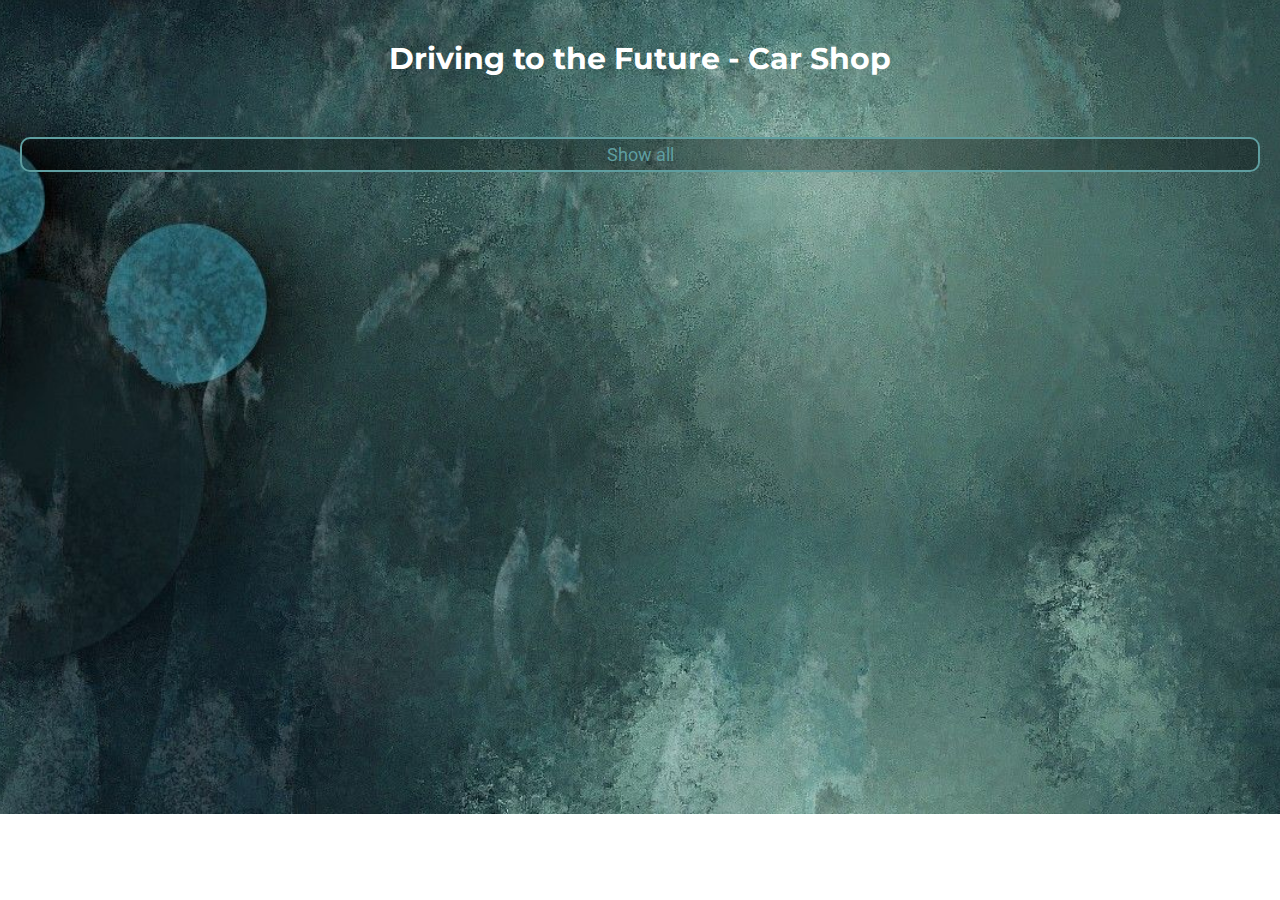
<file: index.html>
<!DOCTYPE html>
<html lang="en">
<head>
    <meta charset="UTF-8">
    <title>Car Shop</title>
    <meta name="viewport" content="width=device-width, initial-scale=1.0">
    <link rel="stylesheet" href="css/minifystyle.css">
    <link href="https://fonts.googleapis.com/css?family=Montserrat|Roboto" rel="stylesheet">
</head>
<body>
    <div class="drip"></div>
    <h1>Driving to the Future - Car Shop</h1>
    <nav id="categories-nav"><a href="index.html">Show all</a></nav>
    <main>
        <template id="car-template">
            <article>
                <img src="" alt="">
                <h2> Car Name</h2>
                <p class="year"><strong>Year:</strong> <span></span></p>
                <p class="horse-power"><strong>Horse Power: </strong> <span></span></p>
                <p class="price"><strong>Price:</strong> <span></span> $ </p>
                <a href="">Show Details</a>
            </article>
        </template>
    </main>
    <script src="js/shared.js"></script>
    <script src="js/minifyindex.js"></script>
</body>
</html>
</file>
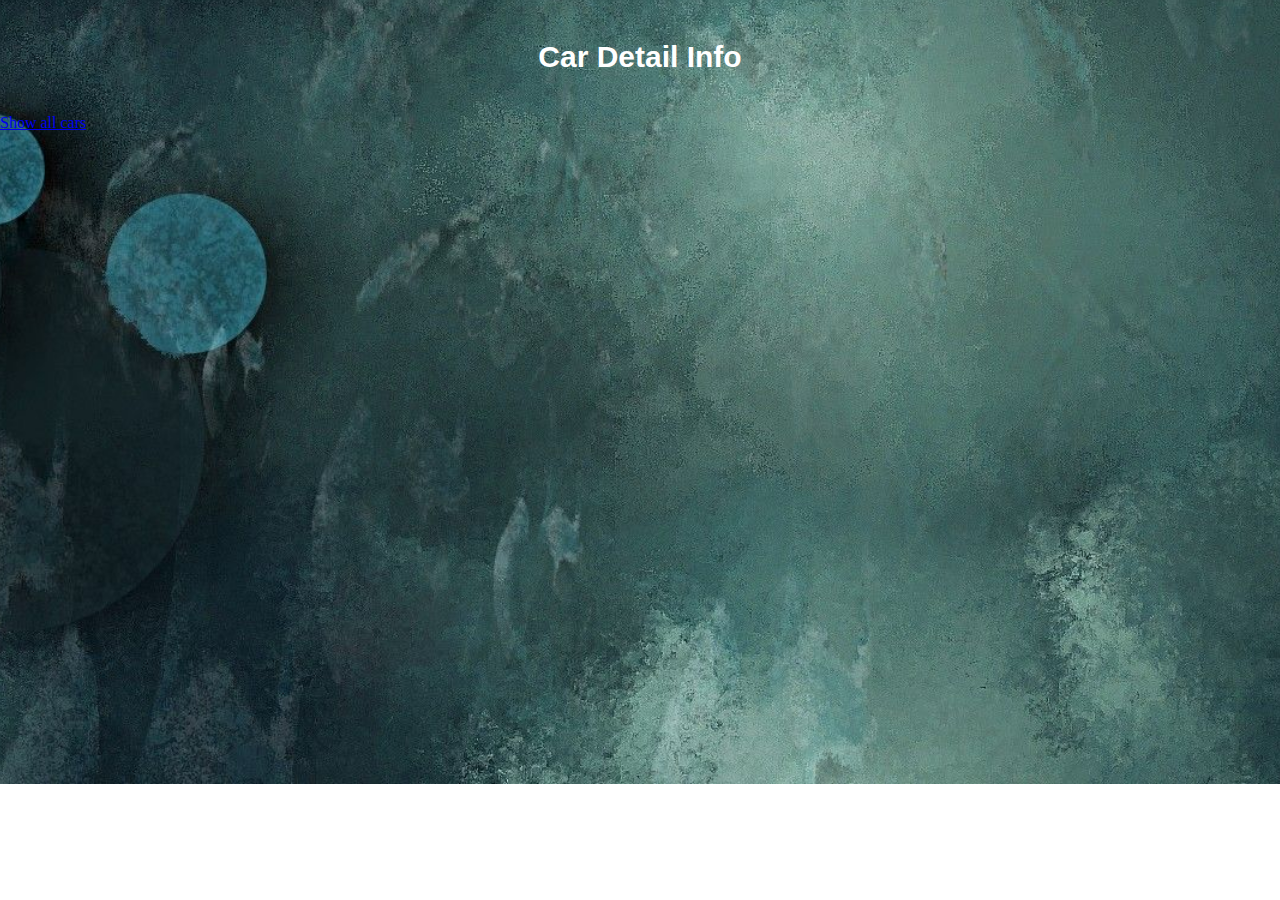
<file: detail.html>
<!DOCTYPE html>
<html lang="en">
<head>
    <meta charset="UTF-8">
    <title>Subpage</title>
    <meta name="viewport" content="width=device-width, initial-scale=1.0">
    <link rel="stylesheet" href="css/style.css">
</head>
<body>
    <div class="drip"></div>
    <h1>Car Detail Info</h1>
    <a href="index.html">Show all cars</a>
    <main>
        <template id="detail-template">
            <article>
                <header>
                    <img class="largeImg" src="" alt="car">
                    <h2> Car Name</h2>
                    <div class="body"></div>
                    <p class="year"><strong>Year:</strong> <span></span></p>
                    <p class="color"><strong>Color:</strong> <span></span></p>
                    <p class="horse-power"><strong>Horse Power (Net @ RPM):</strong> <span></span></p>
                    <p class="engine"><strong>Engine:</strong> <span></span></p>
                    <p class="price"><strong>Price:</strong> <span></span> $ </p>
                </header>
                <div class="video"></div>
            </article>
        </template>
    </main>
    <script src="js/shared.js"></script>
    <script src="js/detail.js"></script>
</body>
</html>
</file>
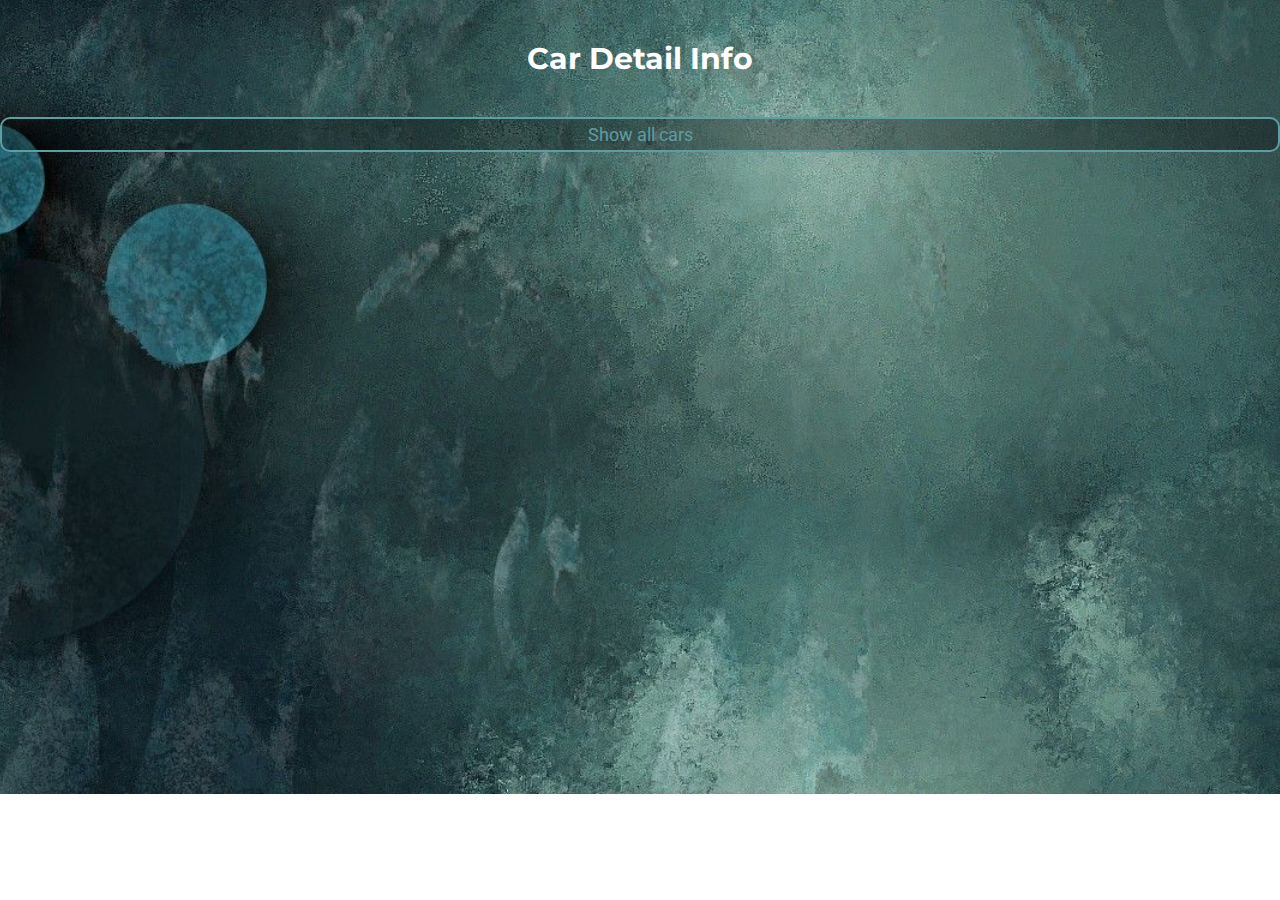
<file: details.html>
<!DOCTYPE html>
<html lang="en">
<head>
    <meta charset="UTF-8">
    <title>Subpage</title>
    <meta name="viewport" content="width=device-width, initial-scale=1.0">
    <link rel="stylesheet" href="css/minifystyle.css">
    <link href="https://fonts.googleapis.com/css?family=Montserrat|Roboto" rel="stylesheet">
</head>
<body>
    <div class="drip"></div>
    <h1>Car Detail Info</h1>
    <a class="detail-a" href="index.html">Show all cars</a>
    <main class="main-detail">
        <template id="detail-template">
            <article class="article-detail">
                <h2 class="h2-detail">Car Name</h2>
                <img class="img-detail" src="" alt="car">
                <div class="body"></div>
                <p class="year p-detail"><strong>Year:</strong> <span></span></p>
                <p class="color p-detail"><strong>Color:</strong> <span></span></p>
                <p class="horse-power p-detail"><strong>Horse Power (Net @ RPM):</strong> <span></span></p>
                <p class="engine p-detail"><strong>Engine:</strong> <span></span></p>
                <p class="price p-detail"><strong>Price:</strong> <span></span> $ </p>
                <div class="video"></div>
            </article>
        </template>
    </main>
    <script src="js/shared.js"></script>
    <script src="js/minifydetail.js"></script>
</body>
</html>
</file>
<file: css/minifystyle.css>
*,body{margin:0}h1,h2{font-family:Montserrat,sans-serif;text-align:center}.video,a:hover{opacity:.5}*,.drip:after{box-sizing:border-box}*{width:100%}body{background:url(../images/bj5.jpg) center no-repeat;background-size:180%}h1{font-size:30px;color:#fff;padding:40px}h2{font-size:20px;padding-bottom:20px;padding-top:20px}p{font-family:Roboto,sans-serif;padding:5px 30px;font-size:16px}#categories-nav a,.detail-a{font-family:Roboto,sans-serif;font-size:18px;text-decoration:none;color:#5f9ea0;text-align:center}#categories-nav{display:flex;flex-direction:row;justify-content:space-between}#categories-nav a{border-radius:10px;border:2px solid #5f9ea0;padding:5px;margin:20px;background-color:rgba(0,0,0,.3)}article a{font-family:Roboto,sans-serif;text-decoration:none;padding:10px;text-align:center;border-radius:10px;color:#5f9ea0;border:2px solid #5f9ea0;width:70%;justify-self:center;margin:20px 0}.detail-a,article{border-radius:10px;display:grid}.video,img{width:100%}article{align-items:center;background-color:#fff;padding:10px;box-shadow:3px 3px 10px #000;min-width:150px}main{display:grid;grid-template-columns:repeat(auto-fill,minmax(15%,25%));grid-gap:30px;justify-content:center;padding:70px}img{overflow:hidden}.detail-a{border:2px solid #5f9ea0;padding:5px;background-color:rgba(0,0,0,.3);justify-content:center}.article-detail .p-detail,.video{background-color:rgba(95,158,160,.5)}.main-detail{display:grid;grid-template-columns:1fr}.article-detail{display:grid;grid-template-columns:1fr 1fr;grid-template-rows:repeat(8,auto);grid-gap:20px;padding:30px}.article-detail .h2-detail{grid-column:1/3;grid-row:1/2}.img-detail{grid-column:1/2;grid-row:2/8}.body p{padding:0}.article-detail .p-detail{border-radius:10px}.video{grid-column:1/3;grid-row:8/9;text-align:center;padding:20px}.drip:after,.drip:before{position:absolute;content:'';opacity:0}.drip{width:200px;height:250px;display:flex;flex-wrap:wrap;justify-content:center;margin:auto;position:absolute;left:42%;top:50%}.drip:before{left:92.5px;top:0;width:15px;height:15px;background-color:#fff;border-radius:50%;animation:drip 4s ease infinite}.drip:after{bottom:0;left:0;width:0;height:0;border:4px solid #fff;border-radius:50%;animation:splash 4s ease infinite}@keyframes drip{10%{top:0;opacity:1;animation-timing-function:cubic-bezier(.24,0,.76,.14)}25%{opacity:1;top:200px;animation-timing-function:ease-out;width:15px;height:15px;left:92.5px}30%{opacity:1;top:160px;width:5px;height:5px;animation-timing-function:ease-in;left:97.5px}33%{top:200px;opacity:0;animation-timing-function:ease-out;left:97.5px}100%,33.001%{opacity:0}}@keyframes splash{0%{opacity:0}25%{bottom:50px;left:100px;opacity:0;width:0;height:0}25.001%{opacity:1}33%{bottom:0;left:0;opacity:0;width:200px;height:100px}33.001%{bottom:50px;left:100px;opacity:1;width:0;height:0}43%{bottom:0;left:0;opacity:0;width:200px;height:100px}43.001%{opacity:0}}.hide{display:none}@media all and (max-width:750px){.article-detail,main{grid-template-columns:1fr}.article-detail{display:grid;grid-template-rows:repeat(9,auto)}.article-detail .h2-detail{grid-column:1/2;grid-row:1/2}.img-detail{grid-column:1/2;grid-row:2/3}.video{grid-column:1/2;grid-row:9/10}}
</file>
<file: css/style.css>
* {
    box-sizing: border-box;
    width: 100%;
    margin: 0;
}

body{
    margin: 0;
    background: url("../images/bj5.jpg") no-repeat center;
    background-size: 180%;
}


h1{
    font-family: 'Montserrat', sans-serif;
    text-align: center;
    font-size: 30px;
    color: white;
    padding: 40px;
}

h2{
    font-family: 'Montserrat', sans-serif;
    text-align: center;
    font-size: 20px;
    padding-bottom: 20px;
    padding-top: 20px;
}


p{
    font-family: 'Roboto', sans-serif;
    padding: 5px 30px;
    font-size: 16px;
}

#categories-nav{
    display: flex;
    flex-direction: row;
    justify-content: space-between;
}

#categories-nav a{
    font-family: 'Roboto', sans-serif;
    font-size: 18px;
    text-decoration: none;
    text-align: center;
    border-radius: 10px;
    color: cadetblue;
    border: solid 2px cadetblue;
    padding: 5px;
    margin: 20px;
    background-color: rgba(0, 0, 0, 0.3);
}

a:hover{
    opacity: 0.5;
}

article a{
    font-family: 'Roboto', sans-serif;
    text-decoration: none;
    padding: 10px;
    text-align: center;
    border-radius: 10px;
    color: cadetblue;
    border: solid 2px cadetblue;
    width: 70%;
    justify-self: center;
    margin: 20px 0;
}


article{
    display: grid;
    align-items: center;
    background-color: white;
    padding: 10px;
    box-shadow: 3px 3px 10px #000;
    border-radius: 10px;
    min-width: 150px;
}

main {
    display: grid;
    grid-template-columns: repeat(auto-fill, minmax(15%, 25%));
    grid-gap: 30px;
    justify-content: center;
    padding: 70px;
}

img {
    width: 100%;
    overflow: hidden;
}

.detail-a{
    font-family: 'Roboto', sans-serif;
    font-size: 18px;
    text-decoration: none;
    text-align: center;
    border-radius: 10px;
    color: cadetblue;
    border: solid 2px cadetblue;
    padding: 5px;
    background-color: rgba(0, 0, 0, 0.3);
    display: grid;
    justify-content: center;
}

.main-detail{
    display:grid;
    grid-template-columns: 1fr;
}

.article-detail{
    display: grid;
    grid-template-columns: 1fr 1fr;
    grid-template-rows: repeat(8, auto);
    grid-gap: 20px;
    padding: 30px;
}

.article-detail .h2-detail{
    grid-column: 1/3;
    grid-row: 1/2;
}
.img-detail{
    grid-column: 1/2;
    grid-row: 2/8;
}

.body p{
    padding: 0;
}

.article-detail .p-detail{
    background-color: rgba(95, 158, 160, 0.5);
    border-radius: 10px;
}
.video{
    grid-column: 1/3;
    grid-row: 8/9;
    background-color: rgba(95, 158, 160, 0.5);
    width: 100%;
    text-align: center;
    opacity: 0.5;
    padding: 20px;
}





/*****loader from https://codepen.io/PButcher/pen/mVYpZb******/


.drip{
    width: 200px;
    height: 250px;
    display: flex;
    flex-wrap: wrap;
    justify-content: center;
    margin: auto;
    position: absolute;
    left: 42%;
    top: 50%;
}

.drip:before{
    position: absolute;
    left:92.5px;
    top:0;
    content: '';
    width: 15px;
    height: 15px;
    background-color: white;
    border-radius: 50%;
    opacity: 0;
    animation: drip 4s ease infinite;
}

.drip:after {
    box-sizing: border-box;
    position: absolute;
    bottom: 0;
    left: 0;
    content: '';
    width: 0;
    height: 0;
    border: solid 4px white;
    border-radius: 50%;
    opacity: 0;
    animation: splash 4s ease infinite;
}

@keyframes drip {
    10% {
        top: 0;
        opacity: 1;
        animation-timing-function: cubic-bezier(0.24, 0, 0.76, 0.14);
    }
    25% {
        opacity: 1;
        top: 200px;
        animation-timing-function: ease-out;
        width: 15px;
        height: 15px;
        left: 92.5px;
    }
    30% {
        opacity: 1;
        top: 160px;
        width: 5px;
        height: 5px;
        animation-timing-function: ease-in;
        left: 97.5px;
    }
    33% {
        top: 200px;
        opacity: 0;
        animation-timing-function: ease-out;
        left: 97.5px;
    }
    33.001% {
        opacity: 0;
    }
    100% {
        opacity: 0;
    }
}
@keyframes splash {
    0% {
        opacity: 0;
    }
    25% {
        bottom: 50px;
        left: 100px;
        opacity: 0;
        width: 0;
        height: 0;
    }
    25.001% {
        opacity: 1;
    }
    33% {
        bottom: 0;
        left: 0;
        opacity: 0;
        width: 200px;
        height: 100px;
    }
    33.001% {
        bottom: 50px;
        left: 100px;
        opacity: 1;
        width: 0;
        height: 0;
    }
    43% {
        bottom: 0;
        left: 0;
        opacity: 0;
        width: 200px;
        height: 100px;
    }
    43.001% {
        opacity: 0;
    }
}

.hide{
    display: none;
}

@media all and (max-width:750px) {
    main {
        grid-template-columns: 1fr;
    }
    .article-detail{
        display: grid;
        grid-template-columns: 1fr;
        grid-template-rows: repeat(9, auto);
    }
    .article-detail .h2-detail{
        grid-column: 1/2;
        grid-row: 1/2;
    }
    .img-detail{
        grid-column: 1/2;
        grid-row: 2/3;
    }
    .video{
        grid-column: 1/2;
        grid-row: 9/10;
    }
    
}
</file>
